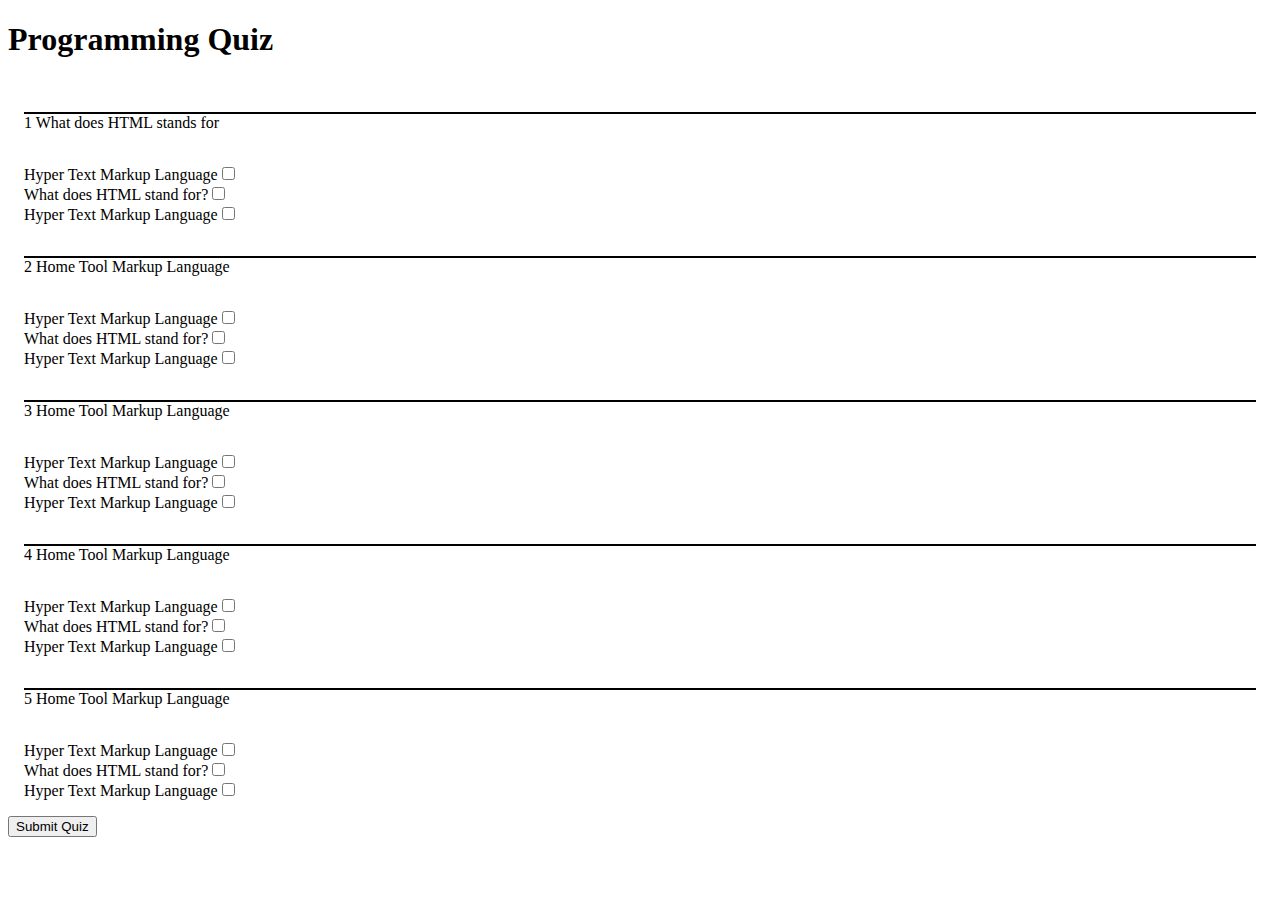
<file: 08_exercise/index.html>
<!DOCTYPE html>
<html lang="en">
<head>
    <meta charset="UTF-8">
    <meta http-equiv="X-UA-Compatible" content="IE=edge">
    <meta name="viewport" content="width=device-width, initial-scale=1.0">
    <title>Test</title>
    <link rel="stylesheet" href="quiz.css">
</head>
<body>
        <h1>Programming Quiz</h1>
        <main id="quiz"></main>
        <button id="submit">Submit Quiz</button>
        <div id="result" ></div>
<script src="question.js"></script>
</body>
</html>
</file>
<file: 08_exercise/quiz.css>
main{
    display: flex;
    flex-direction: column;
    margin:1em;
}

label {
    margin-bottom: 2em;
    margin-top:2em;
    border-top: 2px solid black;
}

li{
    list-style-type: none;
}
</file>
